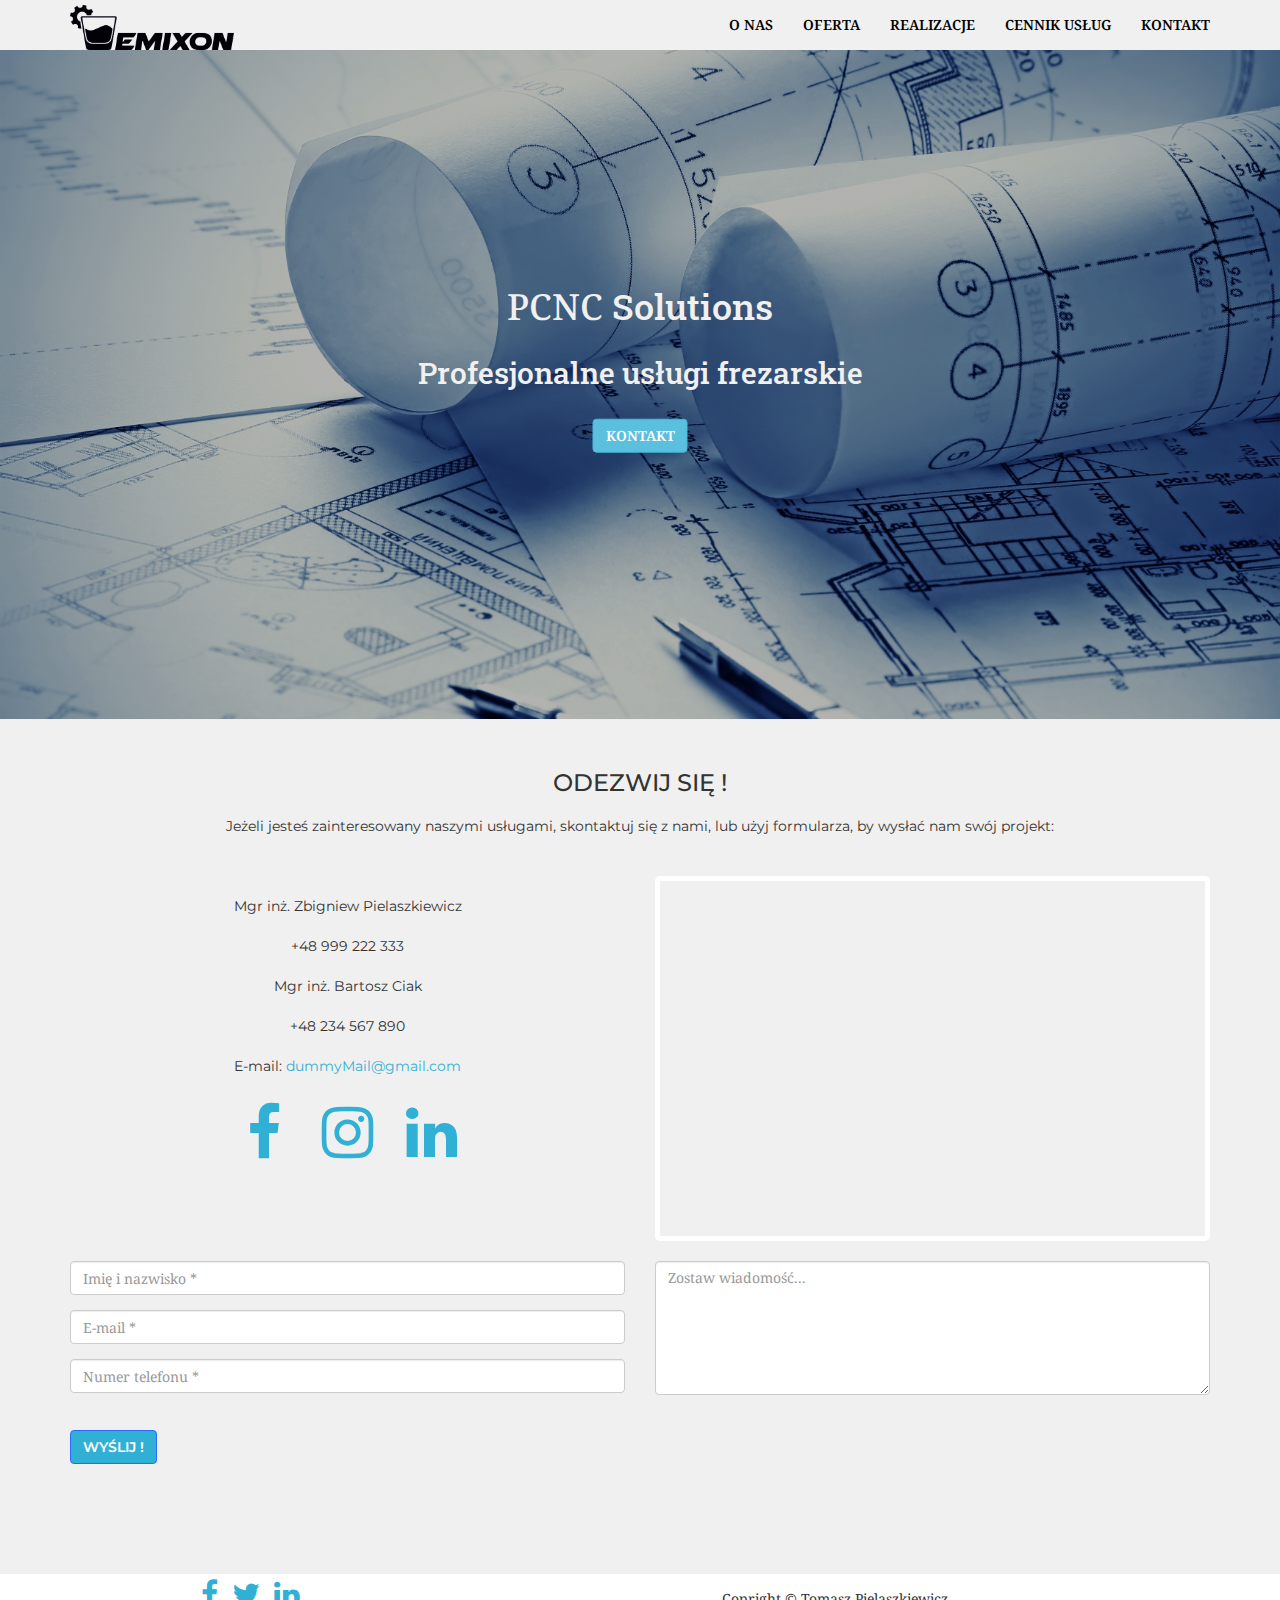
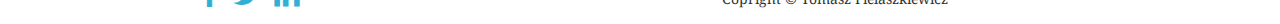
<file: contact.html>
<!DOCTYPE html>
<html lang="en">

<head>
    <meta charset="UTF-8">
    <!--Zapewnienie reagowania zawartości strony na różne wielkości ekranu, kwestia responsywnsci -->
    <meta name="viewport" content="width=device-width, initial-scale=1">
    <title>PCNC Solutions: Kontakt</title>

    <!--Podpinamy czcionki-->
    <!--   font awesome   -->
    <link rel="stylesheet" href="font-awesome-4.7.0/css/font-awesome.min.css">

    <!--   czcionki   -->
    <link href="https://fonts.googleapis.com/css?family=Droid+Serif:400,400i,700,700i" rel="stylesheet">
    <link href="https://fonts.googleapis.com/css?family=Montserrat:200,300,400,600,800" rel="stylesheet">
    <link href="https://fonts.googleapis.com/css?family=Roboto+Slab:100,300,400,700" rel="stylesheet">

    <!--Skompresowany BootstrapCSS dodany lokalnie -->
    <link href="css/bootstrap.min.css" rel="stylesheet">

    <!--moje style-->
    <link rel="stylesheet" href="css/style-contact.css">
    <link rel="stylesheet" href="css/responisve.css">
</head>

<body>
    <!-- zaczynamy od nawigacji-->
    <nav class="navbar navbar-default navbar-fixed-top">
        <div id="main-nav" class="container">
            <!-- Brand and toggle get grouped for better mobile display -->
            <div class="navbar-header">
                <button type="button" class="navbar-toggle collapsed" data-toggle="collapse" data-target="#bs-example-navbar-collapse-1" aria-expanded="false">
                    <span class="sr-only">Toggle navigation</span>
                    <span class="icon-bar"></span>
                    <span class="icon-bar"></span>
                    <span class="icon-bar"></span>
                  </button>
                <a id="brand" class="navbar-brand" href="#"><img src="img/logo/imageedit_1_8144984550.png" alt=""></a>
            </div>

            <!-- Collect the nav links, forms, and other content for toggling -->
            <div class="collapse navbar-collapse" id="bs-example-navbar-collapse-1">
                <ul class="nav navbar-nav navbar-right">
                    <li><a href="index.html" class="text-uppercase nav-link smooth-scroll scrolled-link">O nas</a></li>
                    <li class="dropdown">
                        <a href="#" class="text-uppercase dropdown-toggle" data-toggle="dropdown" role="button" aria-haspopup="true" aria-expanded="false">oferta
<!--                        <span class="caret"></span>-->
                        </a>
                        <ul class="dropdown-menu">
                            <li><a class="text-uppercase" href="offer-reklama.html">produkcja reklamowa</a></li>
                            <li><a class="text-uppercase" href="offer-frez.html">frezowanie cnc</a></li>
                            <li><a class="text-uppercase" href="offer-laser.html">cięcie i grawerowanie laserowe</a></li>
                            <li><a class="text-uppercase" href="offer-3d.html">usługi druku i modelowanie 3d</a></li>
                        </ul>
                    </li>
                    <li><a href="realisation.html" class="text-uppercase nav-link">Realizacje</a></li>
                    <li><a href="pricelist.html" class="text-uppercase nav-link">Cennik Usług</a></li>
                    <li><a href="#contact" class="text-uppercase smooth-scroll nav-link">Kontakt</a></li>
                </ul>
            </div>
        </div>
    </nav>


    <!--header ze zdjeciem-->
    <header id="header" class="page-header">
        <div id="header-cont">
            <h1><span class="text-uppercase">pcnc </span>Solutions</h1>
            <h2>Profesjonalne usługi frezarskie</h2>
            <a id="view-more" href="#contact" class="btn btn-info smooth-scroll text-uppercase">kontakt</a>
        </div>
    </header>

    <section id="contact">
        <div class="container">
            <div class="row">
                <h3 class="text-uppercase">Odezwij się !</h3>
                <p class="sec-descr">Jeżeli jesteś zainteresowany naszymi usługami, skontaktuj się z nami, lub użyj formularza, by wysłać nam swój projekt:</p>
            </div>
            <div class="row">
                <div id="contact-data" class="col-xs-12 col-sm-6">
                    <div id="contact-1">
                        <p>Mgr inż. Zbigniew Pielaszkiewicz</p>
                        <p>+48 999 222 333</p>
                        <p>Mgr inż. Bartosz Ciak</p>
                        <p>+48 234 567 890</p>
                    </div>

                    <div id="contact-2">
                        <span>E-mail: </span><a href="mailto:zbig1989@wp.pl">dummyMail@gmail.com</a>
                    </div>
                    <div id="social-media">
                        <div class="social-icon"><a href="https://www.facebook.pl"><i class="fa fa-facebook"></i></a></div>
                        <div class="social-icon"> <a href="https://www.instagram.pl"><i class="fa fa-instagram"></i></a></div>
                        <div class="social-icon"><a href="https://www.linkedin.pl"><i class="fa fa-linkedin"></i></a></div>
                    </div>

                </div>

                <div class="col-xs-12 col-sm-6">
                    <div id="map">
                        <iframe src="https://www.google.com/maps/embed?pb=!1m18!1m12!1m3!1d5066.528843687757!2d22.04045880393367!3d50.58503840946171!2m3!1f0!2f0!3f0!3m2!1i1024!2i768!4f13.1!3m3!1m2!1s0x473d2d2c90db0593%3A0x50a3aa4401e4613b!2sRomualda+Traugutta+37%2C+Stalowa+Wola!5e0!3m2!1spl!2spl!4v1506850560857" frameborder="0" style="border:0" allowfullscreen></iframe>
                    </div>
                </div>
            </div>
            <div class="row">
                <form action="javascript:sendMail();">
                    <div class="container">
                        <div class="row">
                            <div class="col-xs-12 col-sm-6">

                                <div class="form-group">
                                    <input type="text" class="form-control" id="username" placeholder="Imię i nazwisko *">
                                </div>
                                <div class="form-group">
                                    <input type="email" class="form-control" id="email" placeholder="E-mail *">
                                </div>

                                <div class="form-group">
                                    <input type="number" class="form-control" id="phone" placeholder="Numer telefonu *">
                                </div>

                            </div>
                            <div class="col-xs-12 col-sm-6">
                                <div class="form-group">
                                    <textarea class="form-control" rows="6" id="message" placeholder="Zostaw wiadomość..."></textarea>
                                </div>
                            </div>
                        </div>
                        <div class="row">
                            <div class="col-xs-12">
                                <button type="submit" id="send-message" class="btn btn-primary  text-uppercase">wyślij !</button>
                            </div>
                        </div>
                        <div class="row">
                            <div id="alert-box" class="alert-invisible alert alert-danger">Proszę wypełnić wszystkie wymagane pola przed wysłaniem - Ułatwi nam to kontakt <i class=" fa fa-mail-reply"></i></div>
                        </div>
                         <div class="row">
                            <div id="success-box" class="alert-invisible alert alert-success">E-mail został wysłany ! <i class=" fa fa-thumbs-up"></i></div>
                        </div>
                    </div>
                </form>
            </div>
        </div>
    </section>

    <footer class="container">
        <div class="row">
            <div class="col-xs-12 col-sm-4 text-center">
                <a href="https://www.facebook.com/tomek.pielaszkiewicz?ref=br_rs"><i class="fa fa-facebook"></i></a>
                <a href="https://www.linkedin.com/in/tomasz-pielaszkiewicz-aa4bb812b/"><i class="fa fa-twitter"></i></a>
                <a href="https://www.linkedin.com/in/tomasz-pielaszkiewicz-aa4bb812b/"><i class="fa fa-linkedin"></i></a>
            </div>
            <div class="col-xs-12 col-sm-8 text-center">
                <p>Copright &copy; Tomasz Pielaszkiewicz</p>
            </div>
        </div>
    </footer>


    <!--jQuery(wymagany dla BootstrapJavaScript) -->
    <script src="js/jquery-3.2.1.min.js"></script>
    <!--Skompresowany plik BootstrapJavaScriptdodany lokalnie -->
    <script src="js/bootstrap.min.js"></script>
    <!--i nasz skrypt na koniec :) -->
    <script src="js/main.js"></script>

</body>

</html>
</file>
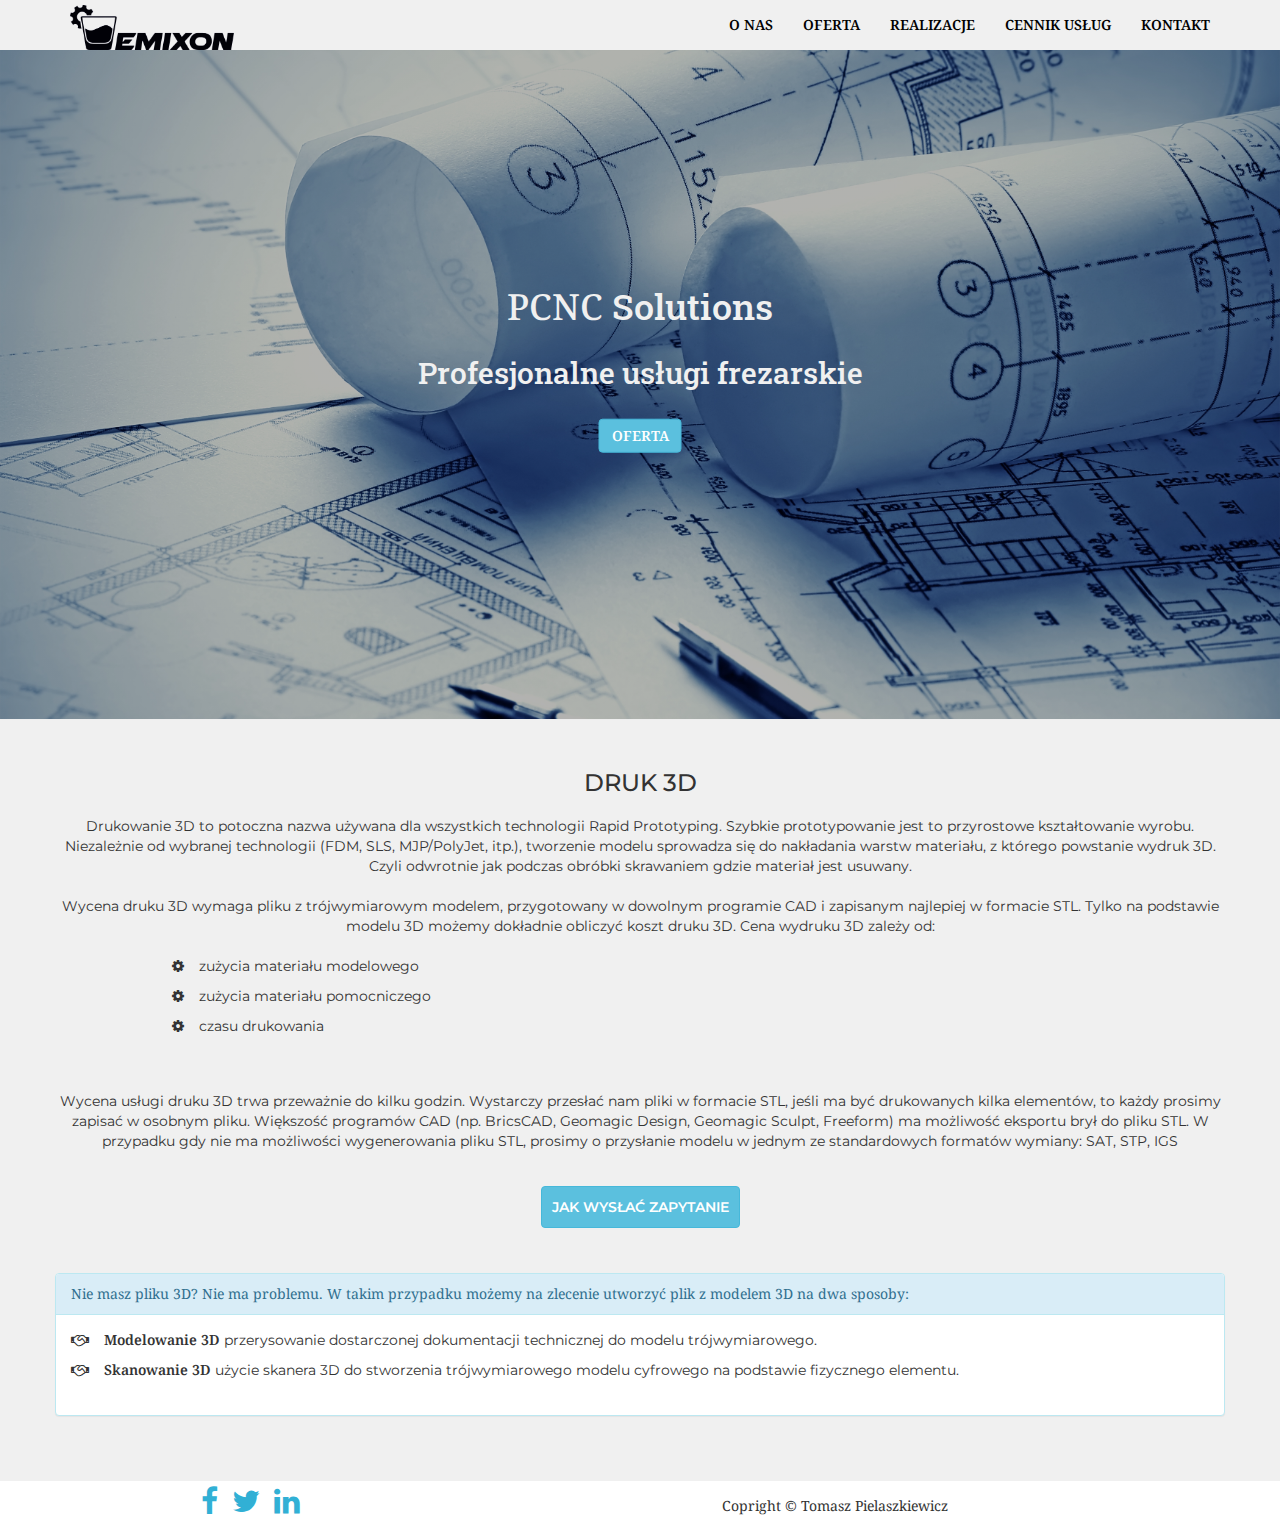
<file: offer-3d.html>
<!DOCTYPE html>
<html lang="en">

<head>
    <meta charset="UTF-8">
    <!--Zapewnienie reagowania zawartości strony na różne wielkości ekranu, kwestia responsywnsci -->
    <meta name="viewport" content="width=device-width, initial-scale=1">
    <title>PCNC Solutions: Oferta</title>

    <!--Podpinamy czcionki-->
    <!--   font awesome   -->
    <link rel="stylesheet" href="font-awesome-4.7.0/css/font-awesome.min.css">

    <!--   czcionki   -->
    <link href="https://fonts.googleapis.com/css?family=Droid+Serif:400,400i,700,700i" rel="stylesheet">
    <link href="https://fonts.googleapis.com/css?family=Montserrat:200,300,400,600,800" rel="stylesheet">
    <link href="https://fonts.googleapis.com/css?family=Roboto+Slab:100,300,400,700" rel="stylesheet">

    <!--Skompresowany BootstrapCSS dodany lokalnie -->
    <link href="css/bootstrap.min.css" rel="stylesheet">

    <!--moje style-->
    <link rel="stylesheet" href="css/style-offer.css">
    <link rel="stylesheet" href="css/responisve.css">
</head>

<body>
    <!-- zaczynamy od nawigacji-->
    <nav class="navbar navbar-default navbar-fixed-top">
        <div id="main-nav" class="container">
            <!-- Brand and toggle get grouped for better mobile display -->
            <div class="navbar-header">
                <button type="button" class="navbar-toggle collapsed" data-toggle="collapse" data-target="#bs-example-navbar-collapse-1" aria-expanded="false">
                    <span class="sr-only">Toggle navigation</span>
                    <span class="icon-bar"></span>
                    <span class="icon-bar"></span>
                    <span class="icon-bar"></span>
                  </button>
                <a id="brand" class="navbar-brand" href="#"><img src="img/logo/imageedit_1_8144984550.png" alt=""></a>
            </div>

            <!-- Collect the nav links, forms, and other content for toggling -->
            <div class="collapse navbar-collapse" id="bs-example-navbar-collapse-1">
                <ul class="nav navbar-nav navbar-right">
                    <li><a href="index.html" class="text-uppercase nav-link scrolled-link">O nas</a></li>
                    <li class="dropdown">
                        <a href="#" class="text-uppercase dropdown-toggle" data-toggle="dropdown" role="button" aria-haspopup="true" aria-expanded="false">oferta
<!--                        <span class="caret"></span>-->
                        </a>
                        <ul class="dropdown-menu">
                            <li><a class="text-uppercase" href="offer-reklama.html">produkcja reklamowa</a></li>
                            <li><a class="text-uppercase" href="offer-frez.html">frezowanie cnc</a></li>
                            <li><a class="text-uppercase" href="offer-laser.html">cięcie i grawerowanie laserowe</a></li>
                            <li><a class="text-uppercase  smooth-scroll" href="#offer">usługi druku i modelowanie 3d</a></li>
                        </ul>
                    </li>
                    <li><a href="realisation.html" class="text-uppercase nav-link">Realizacje</a></li>
                    <li><a href="pricelist.html" class="text-uppercase nav-link">Cennik Usług</a></li>
                    <li><a href="contact.html" class="text-uppercase nav-link">Kontakt</a></li>
                </ul>
            </div>
        </div>
    </nav>


    <!--header ze zdjeciem-->
    <header id="header" class="page-header">
        <div id="header-cont">
            <h1><span class="text-uppercase">pcnc </span>Solutions</h1>
            <h2>Profesjonalne usługi frezarskie</h2>
            <a id="view-more" href="#offer" class="btn btn-info smooth-scroll text-uppercase">oferta</a>
        </div>
    </header>

    <section id="offer">

        <div id="d-offer" class="container">

            <div class="row">
                <h3 class="text-uppercase">druk 3d</h3>
                <p class="sec-descr">Drukowanie 3D to potoczna nazwa używana dla wszystkich technologii Rapid Prototyping. Szybkie prototypowanie jest to przyrostowe kształtowanie wyrobu. Niezależnie od wybranej technologii (FDM, SLS, MJP/PolyJet, itp.), tworzenie modelu sprowadza się do nakładania warstw materiału, z którego powstanie wydruk 3D. Czyli odwrotnie jak podczas obróbki skrawaniem gdzie materiał jest usuwany.
                </p>
                <p>Wycena druku 3D wymaga pliku z trójwymiarowym modelem, przygotowany w dowolnym programie CAD i zapisanym najlepiej w formacie STL. Tylko na podstawie modelu 3D możemy dokładnie obliczyć koszt druku 3D. Cena wydruku 3D zależy od:
                </p>
                <ul>
                    <li>zużycia materiału modelowego</li>
                    <li>zużycia materiału pomocniczego</li>
                    <li>czasu drukowania</li>
                </ul>
            </div>
            <div class="row">
                <p>Wycena usługi druku 3D trwa przeważnie do kilku godzin. Wystarczy przesłać nam pliki w formacie STL, jeśli ma być drukowanych kilka elementów, to każdy prosimy zapisać w osobnym pliku. Większość programów CAD (np. BricsCAD, Geomagic Design, Geomagic Sculpt, Freeform) ma możliwość eksportu brył do pliku STL. W przypadku gdy nie ma możliwości wygenerowania pliku STL, prosimy o przysłanie modelu w jednym ze standardowych formatów wymiany: SAT, STP, IGS</p>
            </div>

            <div class="row">
                <a id="ask" class="btn btn-info text-uppercase">jak wysłać zapytanie</a>
            </div>
            <div class="row pop-up-container invisible container">
                <div class="alert alert-info" role="alert">
                    <p>Rysunki zapisane w krzywych w formacie dxf, plt, lub dwg należy przysłać korzystająć z zakładki „kontakt” zapisując je w jak najstarszej wersji.</p>
                    <p>W przypadku plików stworzonych w formacie cdr lub ai należy je wyeksportować do formatu dxf lub plt w jak najstarszej wersji, a w treści wiadomości należy koniecznie poinformować o tym, że pliki nie były tworzone w programie AutoCad oraz podać ogólne wymiary elementu.</p>
                    <p>W treści wiadomości należy podać informacje z jakiego materiału wykonany będzie element, jego grubość, liczbę sztuk oraz dodatkowe wymogi co do wykonania usługi, jeśli chcą je Państwo określić.</p>
                </div>
            </div>
            <div class="row">
                <div class="panel panel-info">
                    <div class="panel-heading">Nie masz pliku 3D? Nie ma problemu. W takim przypadku możemy na zlecenie utworzyć plik z modelem 3D na dwa sposoby:</div>
                    <div class="panel-body">
                        <ul>
                            <li><span>Modelowanie 3D</span> przerysowanie dostarczonej dokumentacji technicznej do modelu trójwymiarowego.</li>
                            <li><span>Skanowanie 3D</span> użycie skanera 3D do stworzenia trójwymiarowego modelu cyfrowego na podstawie fizycznego elementu.</li>
                        </ul>
                    </div>
                </div>
            </div>
        </div>
    </section>


    <footer class="container">
        <div class="row">
            <div class="col-xs-12 col-sm-4 text-center">
                <a href="https://www.facebook.com/tomek.pielaszkiewicz?ref=br_rs"><i class="fa fa-facebook"></i></a>
                <a href="https://www.linkedin.com/in/tomasz-pielaszkiewicz-aa4bb812b/"><i class="fa fa-twitter"></i></a>
                <a href="https://www.linkedin.com/in/tomasz-pielaszkiewicz-aa4bb812b/"><i class="fa fa-linkedin"></i></a>
            </div>
            <div class="col-xs-12 col-sm-8 text-center">
                <p>Copright &copy; Tomasz Pielaszkiewicz</p>
            </div>
        </div>
    </footer>


    <!--jQuery(wymagany dla BootstrapJavaScript) -->
    <script src="js/jquery-3.2.1.min.js"></script>
    <!--Skompresowany plik BootstrapJavaScriptdodany lokalnie -->
    <script src="js/bootstrap.min.js"></script>
    <!--i nasz skrypt na koniec :) -->
    <script src="js/main.js"></script>
</body>

</html>
</file>
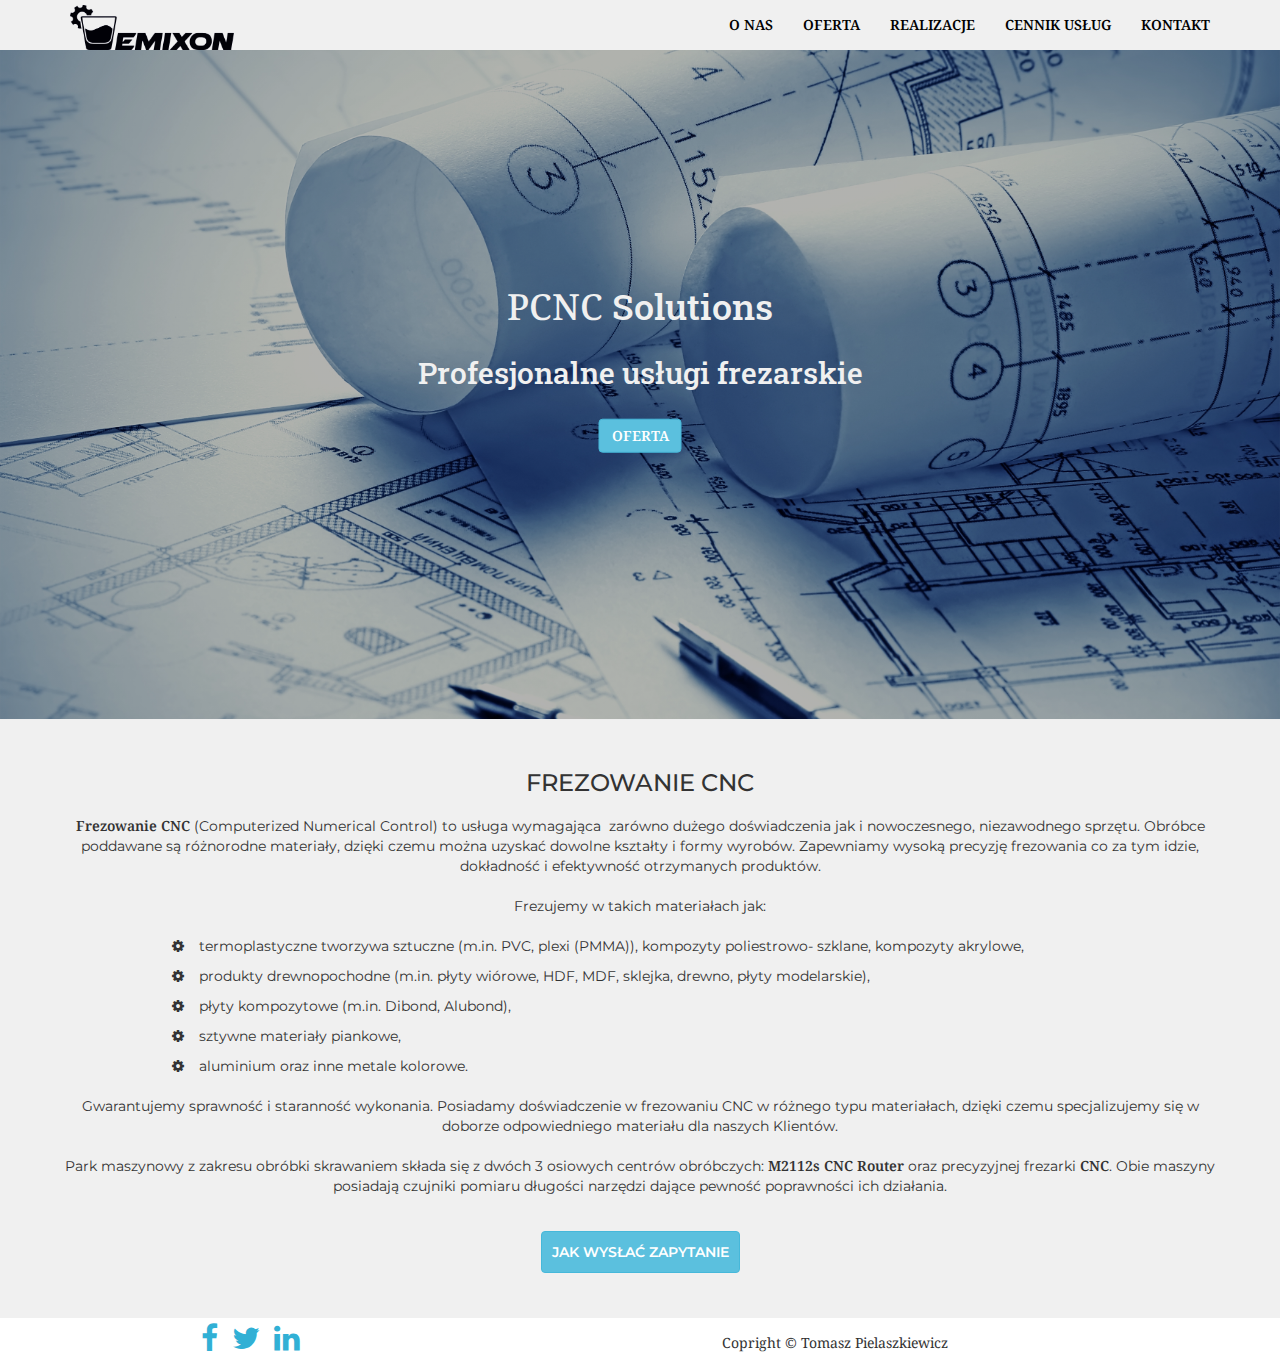
<file: offer-frez.html>
<!DOCTYPE html>
<html lang="en">

<head>
    <meta charset="UTF-8">
    <!--Zapewnienie reagowania zawartości strony na różne wielkości ekranu, kwestia responsywnsci -->
    <meta name="viewport" content="width=device-width, initial-scale=1">
    <title>PCNC Solutions: Oferta</title>

    <!--Podpinamy czcionki-->
    <!--   font awesome   -->
    <link rel="stylesheet" href="font-awesome-4.7.0/css/font-awesome.min.css">

    <!--   czcionki   -->
    <link href="https://fonts.googleapis.com/css?family=Droid+Serif:400,400i,700,700i" rel="stylesheet">
    <link href="https://fonts.googleapis.com/css?family=Montserrat:200,300,400,600,800" rel="stylesheet">
    <link href="https://fonts.googleapis.com/css?family=Roboto+Slab:100,300,400,700" rel="stylesheet">

    <!--Skompresowany BootstrapCSS dodany lokalnie -->
    <link href="css/bootstrap.min.css" rel="stylesheet">

    <!--moje style-->
    <link rel="stylesheet" href="css/style-offer.css">
    <link rel="stylesheet" href="css/responisve.css">
</head>

<body>
    <!-- zaczynamy od nawigacji-->
    <nav class="navbar navbar-default navbar-fixed-top">
        <div id="main-nav" class="container">
            <!-- Brand and toggle get grouped for better mobile display -->
            <div class="navbar-header">
                <button type="button" class="navbar-toggle collapsed" data-toggle="collapse" data-target="#bs-example-navbar-collapse-1" aria-expanded="false">
                    <span class="sr-only">Toggle navigation</span>
                    <span class="icon-bar"></span>
                    <span class="icon-bar"></span>
                    <span class="icon-bar"></span>
                  </button>
                <a id="brand" class="navbar-brand" href="#"><img src="img/logo/imageedit_1_8144984550.png" alt=""></a>
            </div>

            <!-- Collect the nav links, forms, and other content for toggling -->
            <div class="collapse navbar-collapse" id="bs-example-navbar-collapse-1">
                <ul class="nav navbar-nav navbar-right">
                    <li><a href="index.html" class="text-uppercase nav-link scrolled-link">O nas</a></li>
                    <li class="dropdown">
                        <a href="#" class="text-uppercase dropdown-toggle" data-toggle="dropdown" role="button" aria-haspopup="true" aria-expanded="false">oferta
<!--                        <span class="caret"></span>-->
                        </a>
                        <ul class="dropdown-menu">
                            <li><a class="text-uppercase" href="offer-reklama.html">produkcja reklamowa</a></li>
                            <li><a class="text-uppercase  smooth-scroll" href="#offer">frezowanie cnc</a></li>
                            <li><a class="text-uppercase" href="offer-laser.html">cięcie i grawerowanie laserowe</a></li>
                            <li><a class="text-uppercase" href="offer-3d.html">usługi druku i modelowanie 3d</a></li>
                        </ul>
                    </li>
                    <li><a href="realisation.html" class="text-uppercase nav-link">Realizacje</a></li>
                    <li><a href="pricelist.html" class="text-uppercase nav-link">Cennik Usług</a></li>
                    <li><a href="contact.html" class="text-uppercase nav-link">Kontakt</a></li>
                </ul>
            </div>
        </div>
    </nav>


    <!--header ze zdjeciem-->
    <header id="header" class="page-header">
        <div id="header-cont">
            <h1><span class="text-uppercase">pcnc </span>Solutions</h1>
            <h2>Profesjonalne usługi frezarskie</h2>
            <a id="view-more" href="#offer" class="btn btn-info smooth-scroll text-uppercase">oferta</a>
        </div>
    </header>

    <section id="offer">

        <div id="mill-offer" class="container">
            <div class="row">
                <h3 class="text-uppercase">frezowanie cnc</h3>
                <p class="sec-descr"><span>Frezowanie CNC</span> (Computerized Numerical Control) to usługa wymagająca  zarówno dużego doświadczenia jak i nowoczesnego, niezawodnego sprzętu. Obróbce poddawane są różnorodne materiały, dzięki czemu można uzyskać dowolne kształty i formy wyrobów. Zapewniamy wysoką precyzję frezowania co za tym idzie, dokładność i efektywność otrzymanych produktów.</p>
                <p>Frezujemy w takich materiałach jak:</p>
                <ul>
                    <li>termoplastyczne tworzywa sztuczne (m.in. PVC, plexi (PMMA)), kompozyty poliestrowo- szklane, kompozyty akrylowe,</li>
                    <li>produkty drewnopochodne (m.in. płyty wiórowe, HDF, MDF, sklejka, drewno, płyty modelarskie),
                    </li>
                    <li>płyty kompozytowe (m.in. Dibond, Alubond),</li>
                    <li>sztywne materiały piankowe,</li>
                    <li>aluminium oraz inne metale kolorowe.</li>
                </ul>
                <p>Gwarantujemy sprawność i staranność wykonania. Posiadamy doświadczenie w frezowaniu CNC w różnego typu materiałach, dzięki czemu specjalizujemy się w doborze odpowiedniego materiału dla naszych Klientów.
                </p>
                <p>Park maszynowy z zakresu obróbki skrawaniem składa się z dwóch 3 osiowych centrów obróbczych: <span>M2112s CNC Router</span> oraz precyzyjnej frezarki <span>CNC</span>. Obie maszyny posiadają czujniki pomiaru długości narzędzi dające pewność poprawności ich działania.</p>
            </div>



            <div class="row">
                <a id="ask" class="btn btn-info text-uppercase">jak wysłać zapytanie</a>
            </div>
            <div class="pop-up-container invisible container">
                <div class="alert alert-info" role="alert">
                    <p>Rysunki zapisane w krzywych w formacie dxf, plt, lub dwg należy przysłać korzystająć z zakładki „kontakt” zapisując je w jak najstarszej wersji.</p>
                    <p>W przypadku plików stworzonych w formacie cdr lub ai należy je wyeksportować do formatu dxf lub plt w jak najstarszej wersji, a w treści wiadomości należy koniecznie poinformować o tym, że pliki nie były tworzone w programie AutoCad oraz podać ogólne wymiary elementu.</p>
                    <p>W treści wiadomości należy podać informacje z jakiego materiału wykonany będzie element, jego grubość, liczbę sztuk oraz dodatkowe wymogi co do wykonania usługi, jeśli chcą je Państwo określić.</p>
                </div>
            </div>
        </div>
    </section>


    <footer class="container">
        <div class="row">
            <div class="col-xs-12 col-sm-4 text-center">
                <a href="https://www.facebook.com/tomek.pielaszkiewicz?ref=br_rs"><i class="fa fa-facebook"></i></a>
                <a href="https://www.linkedin.com/in/tomasz-pielaszkiewicz-aa4bb812b/"><i class="fa fa-twitter"></i></a>
                <a href="https://www.linkedin.com/in/tomasz-pielaszkiewicz-aa4bb812b/"><i class="fa fa-linkedin"></i></a>
            </div>
            <div class="col-xs-12 col-sm-8 text-center">
                <p>Copright &copy; Tomasz Pielaszkiewicz</p>
            </div>
        </div>
    </footer>


    <!--jQuery(wymagany dla BootstrapJavaScript) -->
    <script src="js/jquery-3.2.1.min.js"></script>
    <!--Skompresowany plik BootstrapJavaScriptdodany lokalnie -->
    <script src="js/bootstrap.min.js"></script>
    <!--i nasz skrypt na koniec :) -->
    <script src="js/main.js"></script>
</body>

</html>
</file>
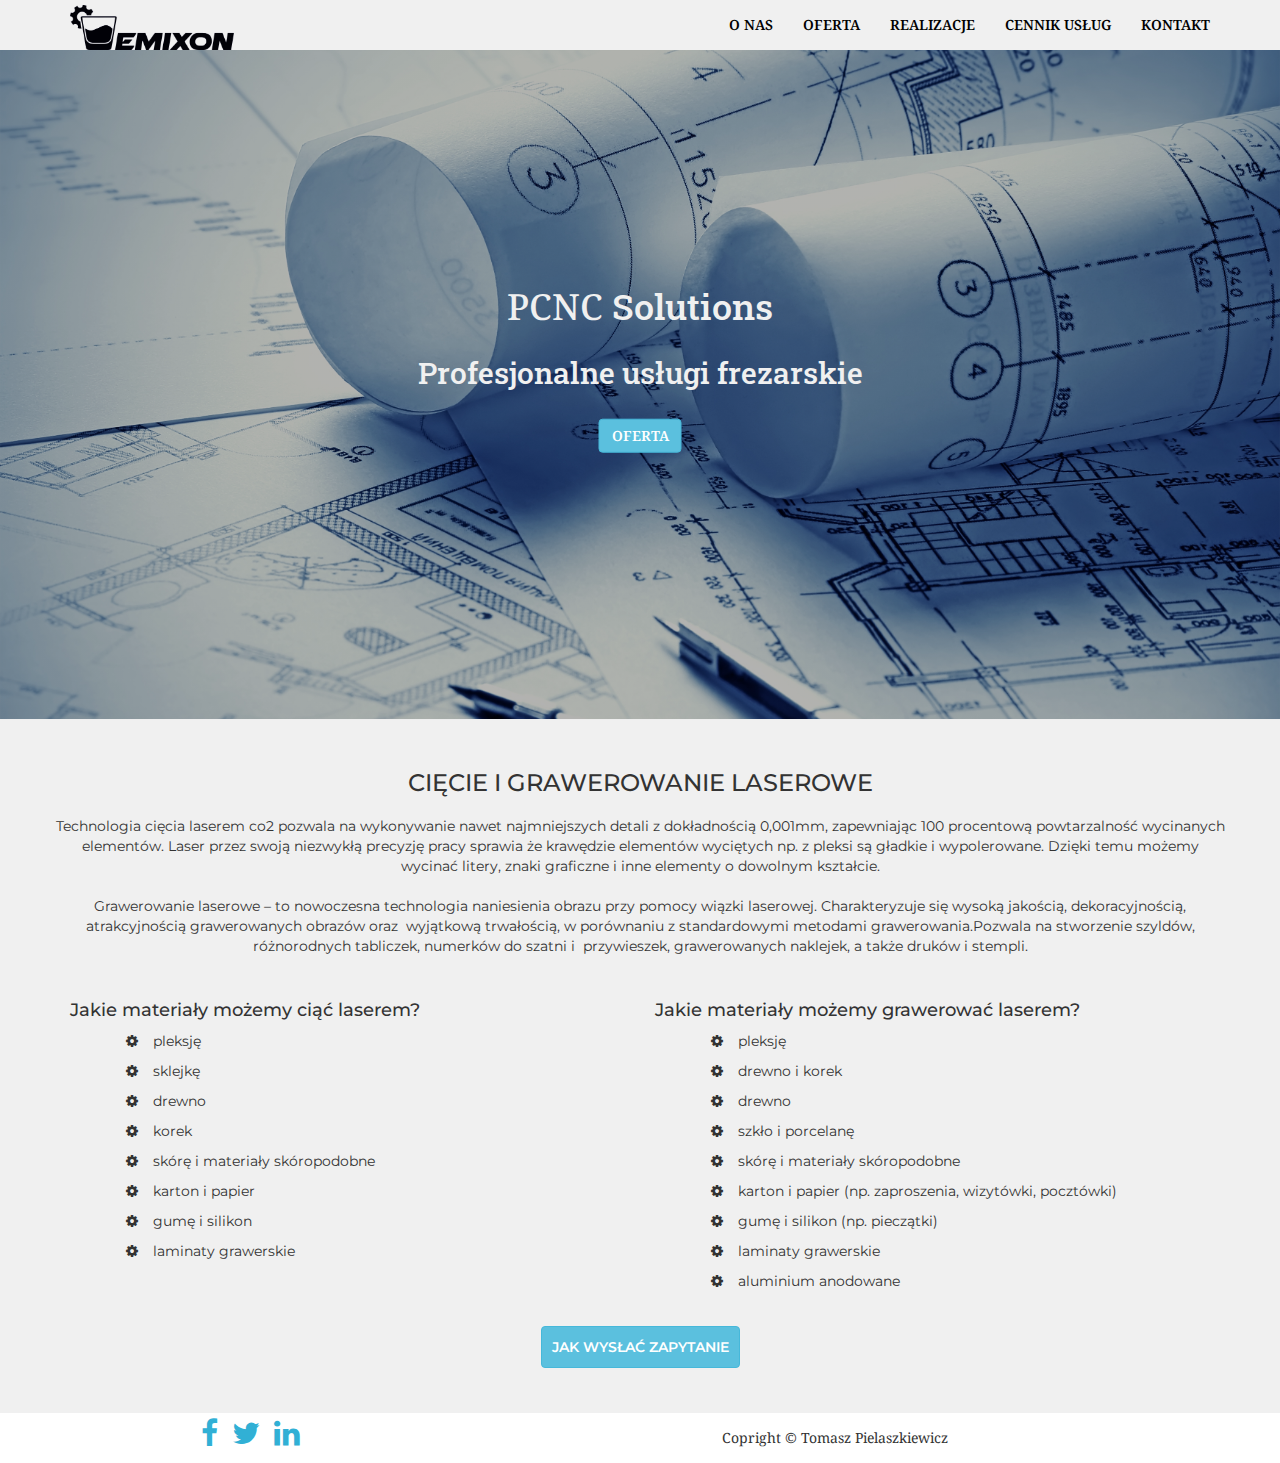
<file: offer-laser.html>
<!DOCTYPE html>
<html lang="en">

<head>
    <meta charset="UTF-8">
    <!--Zapewnienie reagowania zawartości strony na różne wielkości ekranu, kwestia responsywnsci -->
    <meta name="viewport" content="width=device-width, initial-scale=1">
    <title>PCNC Solutions: Oferta</title>

    <!--Podpinamy czcionki-->
    <!--   font awesome   -->
    <link rel="stylesheet" href="font-awesome-4.7.0/css/font-awesome.min.css">

    <!--   czcionki   -->
    <link href="https://fonts.googleapis.com/css?family=Droid+Serif:400,400i,700,700i" rel="stylesheet">
    <link href="https://fonts.googleapis.com/css?family=Montserrat:200,300,400,600,800" rel="stylesheet">
    <link href="https://fonts.googleapis.com/css?family=Roboto+Slab:100,300,400,700" rel="stylesheet">

    <!--Skompresowany BootstrapCSS dodany lokalnie -->
    <link href="css/bootstrap.min.css" rel="stylesheet">

    <!--moje style-->
    <link rel="stylesheet" href="css/style-offer.css">
    <link rel="stylesheet" href="css/responisve.css">
</head>

<body>
    <!-- zaczynamy od nawigacji-->
    <nav class="navbar navbar-default navbar-fixed-top">
        <div id="main-nav" class="container">
            <!-- Brand and toggle get grouped for better mobile display -->
            <div class="navbar-header">
                <button type="button" class="navbar-toggle collapsed" data-toggle="collapse" data-target="#bs-example-navbar-collapse-1" aria-expanded="false">
                    <span class="sr-only">Toggle navigation</span>
                    <span class="icon-bar"></span>
                    <span class="icon-bar"></span>
                    <span class="icon-bar"></span>
                  </button>
                <a id="brand" class="navbar-brand" href="#"><img src="img/logo/imageedit_1_8144984550.png" alt=""></a>
            </div>

            <!-- Collect the nav links, forms, and other content for toggling -->
            <div class="collapse navbar-collapse" id="bs-example-navbar-collapse-1">
                <ul class="nav navbar-nav navbar-right">
                    <li><a href="index.html" class="text-uppercase nav-link scrolled-link">O nas</a></li>
                    <li class="dropdown">
                        <a href="#" class="text-uppercase dropdown-toggle" data-toggle="dropdown" role="button" aria-haspopup="true" aria-expanded="false">oferta
<!--                        <span class="caret"></span>-->
                        </a>
                        <ul class="dropdown-menu">
                            <li><a class="text-uppercase" href="offer-reklama.html">produkcja reklamowa</a></li>
                            <li><a class="text-uppercase " href="offer-frez.html">frezowanie cnc</a></li>
                            <li><a class="text-uppercase  smooth-scroll" href="#offer">cięcie i grawerowanie laserowe</a></li>
                            <li><a class="text-uppercase" href="offer-3d.html">usługi druku i modelowanie 3d</a></li>
                        </ul>
                    </li>
                    <li><a href="realisation.html" class="text-uppercase nav-link">Realizacje</a></li>
                    <li><a href="pricelist.html" class="text-uppercase nav-link">Cennik Usług</a></li>
                    <li><a href="contact.html" class="text-uppercase nav-link">Kontakt</a></li>
                </ul>
            </div>
        </div>
    </nav>


    <!--header ze zdjeciem-->
    <header id="header" class="page-header">
        <div id="header-cont">
            <h1><span class="text-uppercase">pcnc </span>Solutions</h1>
            <h2>Profesjonalne usługi frezarskie</h2>
            <a id="view-more" href="#offer" class="btn btn-info smooth-scroll text-uppercase">oferta</a>
        </div>
    </header>

    <section id="offer">

        <div id="laser-offer" class="container">
            <div class="row">
                <h3 class="text-uppercase">cięcie i grawerowanie laserowe</h3>
                <p class="sec-descr">Technologia cięcia laserem co2 pozwala na wykonywanie nawet najmniejszych detali z dokładnością 0,001mm, zapewniając 100 procentową powtarzalność wycinanych elementów. Laser przez swoją niezwykłą precyzję pracy sprawia że krawędzie elementów wyciętych np. z pleksi są gładkie i wypolerowane. Dzięki temu możemy wycinać litery, znaki graficzne i inne elementy o dowolnym kształcie.
                </p>
                <p>Grawerowanie laserowe – to nowoczesna technologia naniesienia obrazu przy pomocy wiązki laserowej. Charakteryzuje się wysoką jakością, dekoracyjnością, atrakcyjnością grawerowanych obrazów oraz  wyjątkową trwałością, w porównaniu z standardowymi metodami grawerowania.Pozwala na stworzenie szyldów, różnorodnych tabliczek, numerków do szatni i  przywieszek, grawerowanych naklejek, a także druków i stempli.</p>
            </div>
            <div class="row">
                <div class="col-xs-12 col-sm-6">
                    <h4>Jakie materiały możemy ciąć laserem?</h4>
                    <ul>
                        <li>pleksję</li>
                        <li>sklejkę</li>
                        <li>drewno</li>
                        <li>korek</li>
                        <li>skórę i materiały skóropodobne</li>
                        <li>karton i papier</li>
                        <li>gumę i silikon</li>
                        <li>laminaty grawerskie</li>
                    </ul>
                </div>
                <div class="col-xs-12 col-sm-6">
                    <h4>Jakie materiały możemy grawerować laserem?</h4>
                    <ul>
                        <li>pleksję</li>
                        <li>drewno i korek</li>
                        <li>drewno</li>
                        <li>szkło i porcelanę</li>
                        <li>skórę i materiały skóropodobne</li>
                        <li>karton i papier (np. zaproszenia, wizytówki, pocztówki)
                        </li>
                        <li>gumę i silikon (np. pieczątki)</li>
                        <li>laminaty grawerskie</li>
                        <li>aluminium anodowane</li>
                    </ul>
                </div>
            </div>
            <div class="row">
                <a id="ask" class="btn btn-info text-uppercase">jak wysłać zapytanie</a>
            </div>
            <div class="pop-up-container invisible container">
                <div class="alert alert-info" role="alert">
                    <p>Rysunki zapisane w krzywych w formacie dxf, plt, lub dwg należy przysłać korzystająć z zakładki „kontakt” zapisując je w jak najstarszej wersji.</p>
                    <p>W przypadku plików stworzonych w formacie cdr lub ai należy je wyeksportować do formatu dxf lub plt w jak najstarszej wersji, a w treści wiadomości należy koniecznie poinformować o tym, że pliki nie były tworzone w programie AutoCad oraz podać ogólne wymiary elementu.</p>
                    <p>W treści wiadomości należy podać informacje z jakiego materiału wykonany będzie element, jego grubość, liczbę sztuk oraz dodatkowe wymogi co do wykonania usługi, jeśli chcą je Państwo określić.</p>
                </div>
            </div>
        </div>
    </section>


    <footer class="container">
        <div class="row">
            <div class="col-xs-12 col-sm-4 text-center">
                <a href="https://www.facebook.com/tomek.pielaszkiewicz?ref=br_rs"><i class="fa fa-facebook"></i></a>
                <a href="https://www.linkedin.com/in/tomasz-pielaszkiewicz-aa4bb812b/"><i class="fa fa-twitter"></i></a>
                <a href="https://www.linkedin.com/in/tomasz-pielaszkiewicz-aa4bb812b/"><i class="fa fa-linkedin"></i></a>
            </div>
            <div class="col-xs-12 col-sm-8 text-center">
                <p>Copright &copy; Tomasz Pielaszkiewicz</p>
            </div>
        </div>
    </footer>


    <!--jQuery(wymagany dla BootstrapJavaScript) -->
    <script src="js/jquery-3.2.1.min.js"></script>
    <!--Skompresowany plik BootstrapJavaScriptdodany lokalnie -->
    <script src="js/bootstrap.min.js"></script>
    <!--i nasz skrypt na koniec :) -->
    <script src="js/main.js"></script>
</body>

</html>
</file>
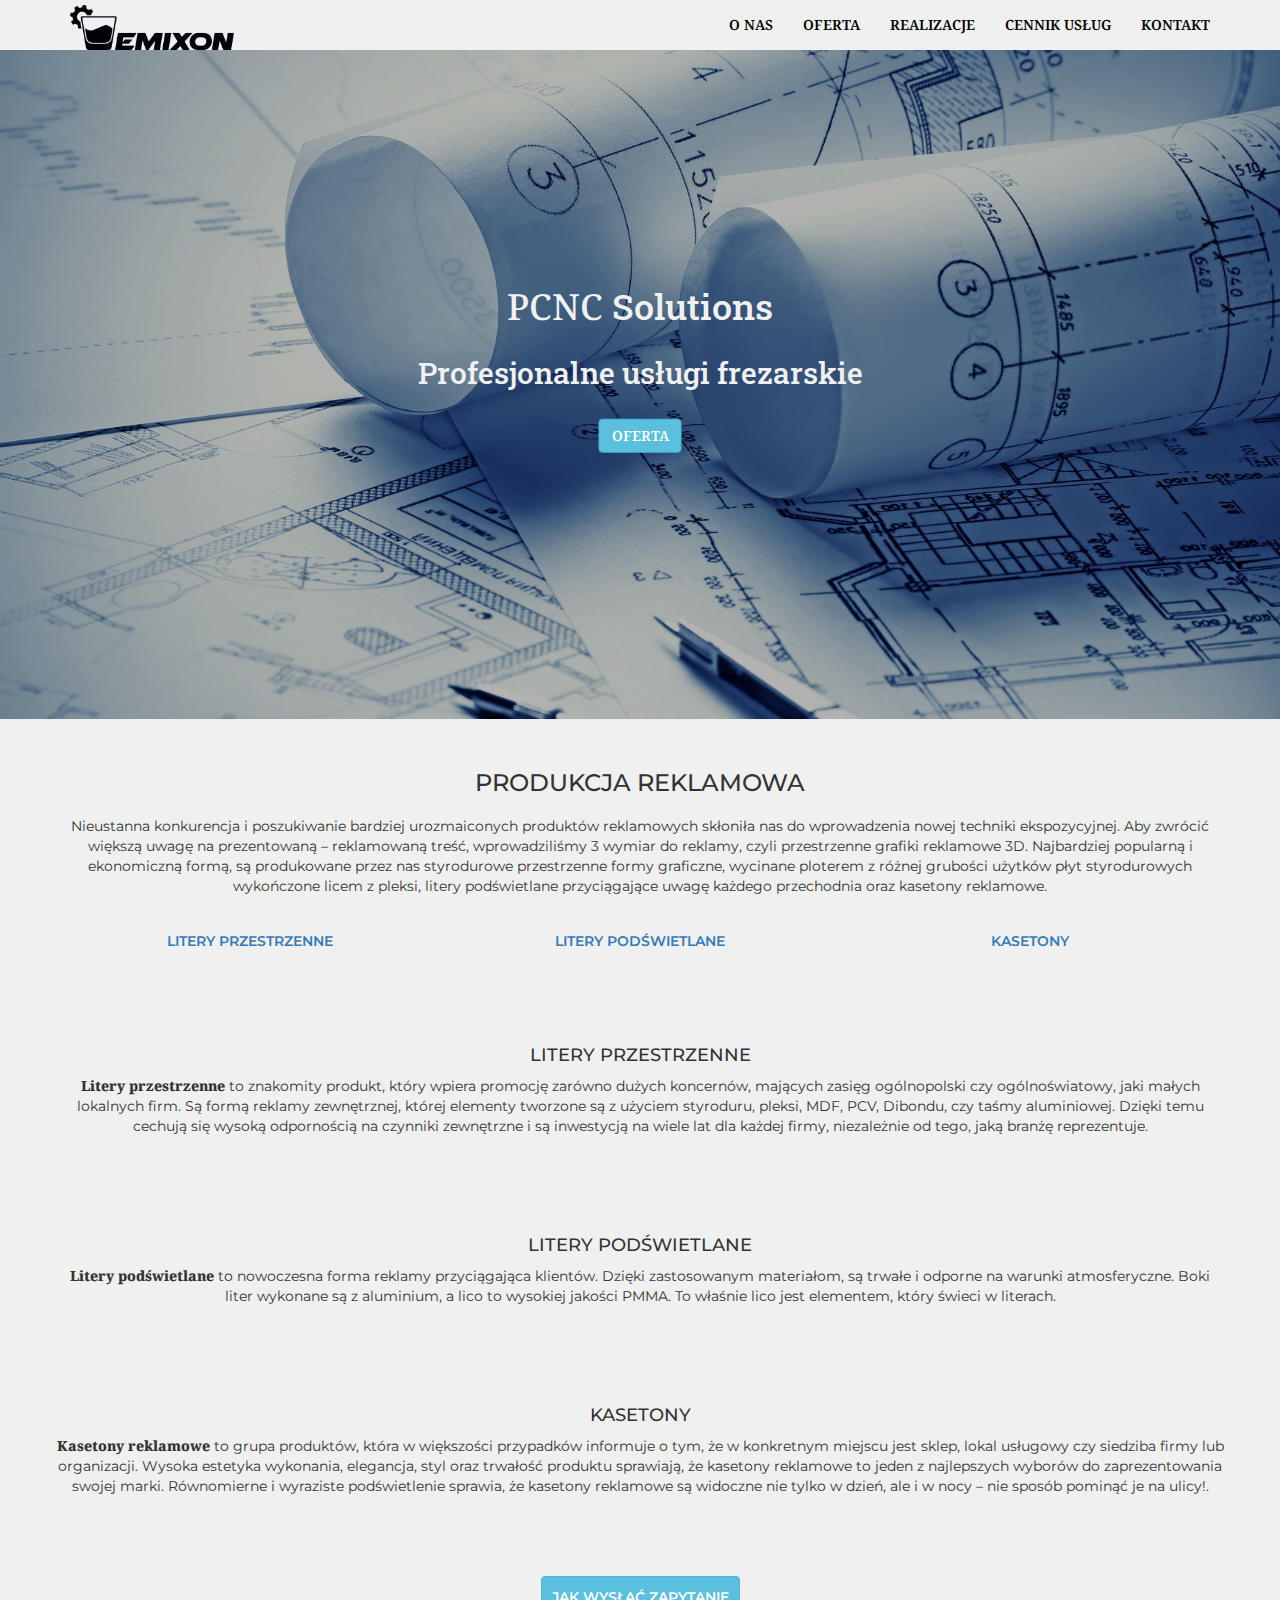
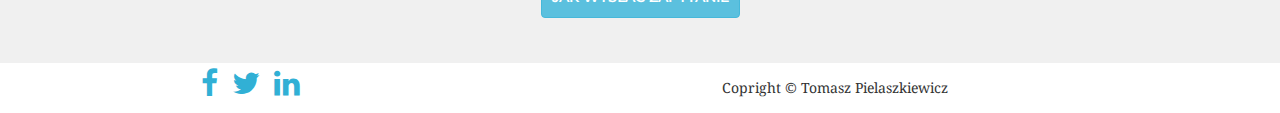
<file: offer-reklama.html>
<!DOCTYPE html>
<html lang="en">

<head>
    <meta charset="UTF-8">
    <!--Zapewnienie reagowania zawartości strony na różne wielkości ekranu, kwestia responsywnsci -->
    <meta name="viewport" content="width=device-width, initial-scale=1">
    <title>PCNC Solutions: Oferta</title>

    <!--Podpinamy czcionki-->
    <!--   font awesome   -->
    <link rel="stylesheet" href="font-awesome-4.7.0/css/font-awesome.min.css">

    <!--   czcionki   -->
    <link href="https://fonts.googleapis.com/css?family=Droid+Serif:400,400i,700,700i" rel="stylesheet">
    <link href="https://fonts.googleapis.com/css?family=Montserrat:200,300,400,600,800" rel="stylesheet">
    <link href="https://fonts.googleapis.com/css?family=Roboto+Slab:100,300,400,700" rel="stylesheet">

    <!--Skompresowany BootstrapCSS dodany lokalnie -->
    <link href="css/bootstrap.min.css" rel="stylesheet">

    <!--moje style-->
    <link rel="stylesheet" href="css/style-offer.css">
    <link rel="stylesheet" href="css/responisve.css">
</head>

<body>
    <!-- zaczynamy od nawigacji-->
    <nav class="navbar navbar-default navbar-fixed-top">
        <div id="main-nav" class="container">
            <!-- Brand and toggle get grouped for better mobile display -->
            <div class="navbar-header">
                <button type="button" class="navbar-toggle collapsed" data-toggle="collapse" data-target="#bs-example-navbar-collapse-1" aria-expanded="false">
                    <span class="sr-only">Toggle navigation</span>
                    <span class="icon-bar"></span>
                    <span class="icon-bar"></span>
                    <span class="icon-bar"></span>
                  </button>
                <a id="brand" class="navbar-brand" href="#"><img src="img/logo/imageedit_1_8144984550.png" alt=""></a>
            </div>

            <!-- Collect the nav links, forms, and other content for toggling -->
            <div class="collapse navbar-collapse" id="bs-example-navbar-collapse-1">
                <ul class="nav navbar-nav navbar-right">
                    <li><a href="index.html" class="text-uppercase nav-link scrolled-link">O nas</a></li>
                    <li class="dropdown">
                        <a href="offer.html" class="text-uppercase dropdown-toggle" data-toggle="dropdown" role="button" aria-haspopup="true" aria-expanded="false">oferta
<!--                        <span class="caret"></span>-->
                        </a>
                        <ul class="dropdown-menu">
                            <li><a class="text-uppercase smooth-scroll" href="#offer">produkcja reklamowa</a></li>
                            <li><a class="text-uppercase" href="offer-frez.html">frezowanie cnc</a></li>
                            <li><a class="text-uppercase" href="offer-laser.html">cięcie i grawerowanie laserowe</a></li>
                            <li><a class="text-uppercase" href="offer-3d.html">usługi druku i modelowanie 3d</a></li>
                        </ul>
                    </li>
                    <li><a href="realisation.html" class="text-uppercase nav-link">Realizacje</a></li>
                    <li><a href="pricelist.html" class="text-uppercase nav-link">Cennik Usług</a></li>
                    <li><a href="contact.html" class="text-uppercase nav-link">Kontakt</a></li>
                </ul>
            </div>
        </div>
    </nav>


    <!--header ze zdjeciem-->
    <header id="header" class="page-header">
        <div id="header-cont">
            <h1><span class="text-uppercase">pcnc </span>Solutions</h1>
            <h2>Profesjonalne usługi frezarskie</h2>
            <a id="view-more" href="#offer" class="btn btn-info smooth-scroll text-uppercase">oferta</a>
        </div>
    </header>

    <section id="offer">
        <div class="container advertisement">
            <div class="row">
                <h3 class="text-uppercase">Produkcja reklamowa</h3>
                <p class="sec-descr">Nieustanna konkurencja i poszukiwanie bardziej urozmaiconych produktów reklamowych skłoniła nas do wprowadzenia nowej techniki ekspozycyjnej. Aby zwrócić większą uwagę na prezentowaną – reklamowaną treść, wprowadziliśmy 3 wymiar do reklamy, czyli przestrzenne grafiki reklamowe 3D. Najbardziej popularną i ekonomiczną formą, są produkowane przez nas styrodurowe przestrzenne formy graficzne, wycinane ploterem z różnej grubości użytków płyt styrodurowych wykończone licem z pleksi, litery podświetlane przyciągające uwagę każdego przechodnia oraz kasetony reklamowe.</p>
            </div>
            <div class="row">
                <div class="col-xs-12 col-sm-4"><a class="text-uppercase smooth-scroll" href="#letters-space">Litery przestrzenne</a></div>
                <div class="col-xs-12 col-sm-4"><a class="text-uppercase smooth-scroll" href="#letters-lighted">Litery podświetlane</a></div>
                <div class="col-xs-12 col-sm-4"><a class="text-uppercase smooth-scroll" href="#cassetons">kasetony</a></div>
            </div>

        </div>


    </section>

    <section id="letters-space">
        <div class="container">
            <div class="row">
                <h4 class="text-uppercase">Litery przestrzenne</h4>
                <p class="sec-descr"><span>Litery przestrzenne</span> to znakomity produkt, który wpiera promocję zarówno dużych koncernów, mających zasięg ogólnopolski czy ogólnoświatowy, jaki małych lokalnych firm. Są formą reklamy zewnętrznej, której elementy tworzone są z użyciem styroduru, pleksi, MDF, PCV, Dibondu, czy taśmy aluminiowej. Dzięki temu cechują się wysoką odpornością na czynniki zewnętrzne i są inwestycją na wiele lat dla każdej firmy, niezależnie od tego, jaką branżę reprezentuje.</p>
            </div>
        </div>
    </section>

    <section id="letters-lighted">
        <div class="container">
            <div class="row">
                <h4 class="text-uppercase">Litery podświetlane</h4>
                <p class="sec-descr"><span>Litery podświetlane</span> to nowoczesna forma reklamy przyciągająca klientów. Dzięki zastosowanym materiałom, są trwałe i odporne na warunki atmosferyczne. Boki liter wykonane są z aluminium, a lico to wysokiej jakości PMMA. To właśnie lico jest elementem, który świeci w literach.</p>
            </div>
        </div>
    </section>

    <section id="cassetons">
        <div class="container">
            <div class="row">
                <h4 class="text-uppercase">Kasetony</h4>
                <p class="sec-descr"><span>Kasetony reklamowe</span> to grupa produktów, która w większości przypadków informuje o tym, że w konkretnym miejscu jest sklep, lokal usługowy czy siedziba firmy lub organizacji. Wysoka estetyka wykonania, elegancja, styl oraz trwałość produktu sprawiają, że kasetony reklamowe to jeden z najlepszych wyborów do zaprezentowania swojej marki. Równomierne i wyraziste podświetlenie sprawia, że kasetony reklamowe są widoczne nie tylko w dzień, ale i w nocy – nie sposób pominąć je na ulicy!.</p>
            </div>

        </div>

    </section>
    <section id="offer">
        <div class="container">
            <div class="row">
                <a id="ask" class="btn btn-info text-uppercase">jak wysłać zapytanie</a>
            </div>
            <div class="pop-up-container invisible">
                <div class="alert alert-info" role="alert">
                    <p>Rysunki zapisane w krzywych w formacie dxf, plt, lub dwg należy przysłać korzystająć z zakładki „kontakt” zapisując je w jak najstarszej wersji.</p>
                    <p>W przypadku plików stworzonych w formacie cdr lub ai należy je wyeksportować do formatu dxf lub plt w jak najstarszej wersji, a w treści wiadomości należy koniecznie poinformować o tym, że pliki nie były tworzone w programie AutoCad oraz podać ogólne wymiary elementu.</p>
                    <p>W treści wiadomości należy podać informacje z jakiego materiału wykonany będzie element, jego grubość, liczbę sztuk oraz dodatkowe wymogi co do wykonania usługi, jeśli chcą je Państwo określić.</p>
                </div>
            </div>
        </div>
    </section>


    <footer class="container">
        <div class="row">
            <div class="col-xs-12 col-sm-4 text-center">
                <a href="https://www.facebook.com/tomek.pielaszkiewicz?ref=br_rs"><i class="fa fa-facebook"></i></a>
                <a href="https://www.linkedin.com/in/tomasz-pielaszkiewicz-aa4bb812b/"><i class="fa fa-twitter"></i></a>
                <a href="https://www.linkedin.com/in/tomasz-pielaszkiewicz-aa4bb812b/"><i class="fa fa-linkedin"></i></a>
            </div>
            <div class="col-xs-12 col-sm-8 text-center">
                <p>Copright &copy; Tomasz Pielaszkiewicz</p>
            </div>

        </div>

    </footer>


    <!--jQuery(wymagany dla BootstrapJavaScript) -->
    <script src="js/jquery-3.2.1.min.js"></script>
    <!--Skompresowany plik BootstrapJavaScriptdodany lokalnie -->
    <script src="js/bootstrap.min.js"></script>
    <!--i nasz skrypt na koniec :) -->
    <script src="js/main.js"></script>
</body>

</html>
</file>
<file: css/style-contact.css>
* {
    box-sizing: border-box;
    font-family: 'Droid Serif', sans-serif;
}

.navbar-default {
    background-color: #F0F0F0;
    border: none;
    min-height: 50px;
}

.navbar-default .dropdown-menu {
    padding: 5px 0;
    border: none;
    background-color: #F0F0F0;
}

.navbar-default .dropdown-menu li {
    padding: 5px;
    position: relative;
}

.navbar-default .dropdown-menu li a::before {
    content: "";
    position: absolute;
    width: 100%;
    height: 2px;
    bottom: 0;
    left: 0;
    background-color: #333;
    visibility: hidden;
    -webkit-transform: scaleX(0);
    transform: scaleX(0);
    -webkit-transition: all 0.3s ease-in-out 0s;
    transition: all 0.3s ease-in-out 0s;
}

.navbar-default .dropdown-menu li a:hover::before {
    visibility: visible;
    background-color: #31b0d5;
    -webkit-transform: scaleX(0.9);
    transform: scaleX(0.9);
}

.navbar-default .navbar-nav li a {
    color: #000;
    font-weight: 600;
    transition: all 0.5s;
    text-align: center;
    background-color: #F0F0F0;
}

.navbar-default .navbar-nav li a:hover {
    color: #31b0d5;
}

.navbar-default .navbar-brand {
    color: #31b0d5;
    padding: 5px 15px;
}

.navbar-default .navbar-brand img {
    height: 45px;
}

.navbar-default .navbar-toggle {
    border-color: black;
}

.navbar-default .navbar-toggle .icon-bar {
    background-color: black;
}

.navbar-default .navbar-toggle:hover {
    background-color: #F0F0F0;
    border-color: #31b0d5;
}

.navbar-default .navbar-toggle:hover .icon-bar {
    background-color: #31b0d5;
}

.navbar-default .navbar-toggle:focus {
    background-color: #F0F0F0;
}

#header {
    height: 80vh;
    background-image: linear-gradient(rgba(0, 0, 0, 0.3), rgba(0, 0, 0, 0.3)), url("../img/header/27285334-civil-engineering-wallpapers.jpg");
    background-attachment: fixed;
    background-position: center;
    background-size: cover;
    position: relative;
    text-align: center;
    margin: 0px;
}

#header #header-cont {
    position: absolute;
    top: 50%;
    left: 50%;
    transform: translate(-50%, -50%);
}

#header #header-cont h1,
    #header #header-cont h2 {
    color: #F0F0F0;
    font-family: 'Roboto Slab', sans-serif;
    margin-bottom: 30px;
}

#header #header-cont .btn-info {
    transition: all 0.5s;
    font-weight: 600;
}

#header #header-cont .btn-info:hover {
    color: #31b0d5;
    background-color: #F0F0F0;
    border-color: #F0F0F0;
}

* {
    box-sizing: border-box;
    font-family: 'Droid Serif', sans-serif;
}

#contact {
    padding: 30px;
    background-color: #F0F0F0;
    overflow: hidden;
}

#contact h3,
  #contact p {
    font-family: "Montserrat", sans-serif;
    text-align: center;
    margin: 20px 0px;
}

#contact .row {
    margin-bottom: 20px;
}

#contact #contact-data {
    text-align: center;
}

#contact #contact-data a,
    #contact #contact-data span {
    text-decoration: none;
    font-family: "Montserrat", sans-serif;
}

#contact #contact-data a {
    color: #31b0d5;
}

#contact #contact-data #social-media {
    margin-top: 15px;
}

#contact #contact-data #social-media a {
    padding: 5px;
}

#contact #contact-data #social-media .social-icon {
    font-size: 60px;
    width: 80px;
    height: 80px;
    display: inline-block;
    line-height: 80px;
    margin-bottom: 20px;
    transition: all 0.5s;
    border-radius: 10px;
}

#contact #contact-data #social-media .social-icon:hover {
    transform: rotate(360deg);
    background-color: #31b0d5;
}

#contact #contact-data #social-media .social-icon:hover .fa {
    color: #F0F0F0;
}

#contact #contact-data #social-media .social-icon .fa {
    color: #31b0d5;
}

#contact #contact-data #social-media .social-icon .fa:hover {
    color: #F0F0F0;
}

#contact #map {
    border: 5px solid white;
    -o-border-radius: 5px;
    -webkit-border-radius: 5px;
    -mozilla-border-radius: 5px;
    border-radius: 5px;
    padding: 0;
}

#contact #map iframe {
    width: 100%;
    height: 350px;
}

#contact form input:-webkit-autofill {
    -webkit-box-shadow: 0 0 0 30px white inset;
    -webkit-text-fill-color: #555;
}

#contact .btn-primary {
    font-family: "Montserrat", sans-serif;
    background-color: #31b0d5;
    border-color: #2a6aff;
    font-weight: 600;
}

#contact .alert-invisible {
    display: none;
}

#contact .alert-border {
    border: 2px solid red;
}

footer .fa {
    font-size: 30px;
    line-height: 30px;
    color: #31b0d5;
    margin: 10px;
    transition: all .5s;
    margin: 5px;
}

footer .fa:hover {
    cursor: pointer;
    color: black;
}

footer p {
    margin: 10px;
    line-height: 30px;
}
</file>
<file: css/responisve.css>
@media screen and (max-width: 767px) {
    .navbar-default {
        background-color: #F0F0F0;
    }

    .navbar-default .navbar-nav .open a {
        color: black;
    }

    .navbar-default .navbar-nav .open a:hover {
        color: black;
    }

    .navbar-default .navbar-nav .open a:focus {
        color: black;
    }

    .navbar-default .navbar-nav .open .dropdown-menu li a {
        color: black;
    }

    .navbar-default .navbar-nav .open .dropdown-menu li a:hover {
        color: #31b0d5;
    }

    .navbar-default .navbar-nav .open .dropdown-menu li a:focus {
        color: #31b0d5;
    }

    #header {
        background-image: linear-gradient(rgba(0, 0, 0, 0.3), rgba(0, 0, 0, 0.3)), url("../img/header/27285334-civil-engineering-wallpapers.jpg");
        background-attachment: fixed;
        background-position: center;
        background-size: cover;
    }

    #o-nas .row {
        margin: 15px 0px;
    }

    #o-nas .kolumna p,
  #o-nas .kolumna h4 {
        text-align: center;
    }

    #o-nas .kolumna .img-cont {
        width: 100%;
    }

    footer {
        padding: 5px 0;
    }

    #pricelist {
        padding-bottom: 0;
    }

    #pricelist #trzy-d {
        padding-bottom: 10px;
    }

    #pricelist .attr-col {
        display: none;
    }

    #pricelist .pt-table {
        padding-left: 0;
    }

    #pricelist .advertisement {
        text-align: center;
    }

    #pricelist .advertisement .col-xs-12 {
        margin: 5px 0px;
    }

    #pricelist #pricelist-descr ul,
    #pricelist #trzy-d ul {
        padding-left: 15%;
    }

    #pricelist .pt-rows li span {
        width: 50%;
    }

    #pricelist .pt-rows li span:nth-child(2) {
        border-right: none;
    }

    #pricelist .pt-rows li .title span {
        line-height: 30px;
        height: 30px;
    }
}
</file>
<file: css/style-offer.css>
* {
    box-sizing: border-box;
    font-family: 'Droid Serif', sans-serif;
}

.navbar-default {
    background-color: #F0F0F0;
    border: none;
    min-height: 50px;
}

.navbar-default .dropdown-menu {
    padding: 5px 0;
    border: none;
    background-color: #F0F0F0;
}

.navbar-default .dropdown-menu li {
    padding: 5px;
    position: relative;
}

.navbar-default .dropdown-menu li a::before {
    content: "";
    position: absolute;
    width: 100%;
    height: 2px;
    bottom: 0;
    left: 0;
    background-color: #333;
    visibility: hidden;
    -webkit-transform: scaleX(0);
    transform: scaleX(0);
    -webkit-transition: all 0.3s ease-in-out 0s;
    transition: all 0.3s ease-in-out 0s;
}

.navbar-default .dropdown-menu li a:hover::before {
    visibility: visible;
    background-color: #31b0d5;
    -webkit-transform: scaleX(0.9);
    transform: scaleX(0.9);
}

.navbar-default .navbar-nav li a {
    color: #000;
    font-weight: 600;
    transition: all 0.5s;
    text-align: center;
    background-color: #F0F0F0;
}

.navbar-default .navbar-nav li a:hover {
    color: #31b0d5;
}

.navbar-default .navbar-brand {
    color: #31b0d5;
    padding: 5px 15px;
}

.navbar-default .navbar-brand img {
    height: 45px;
}

.navbar-default .navbar-toggle {
    border-color: black;
}

.navbar-default .navbar-toggle .icon-bar {
    background-color: black;
}

.navbar-default .navbar-toggle:hover {
    background-color: #F0F0F0;
    border-color: #31b0d5;
}

.navbar-default .navbar-toggle:hover .icon-bar {
    background-color: #31b0d5;
}

.navbar-default .navbar-toggle:focus {
    background-color: #F0F0F0;
}

#header {
    height: 80vh;
    background-image: linear-gradient(rgba(0, 0, 0, 0.3), rgba(0, 0, 0, 0.3)), url("../img/header/27285334-civil-engineering-wallpapers.jpg");
    background-attachment: fixed;
    background-position: center;
    background-size: cover;
    position: relative;
    text-align: center;
    margin: 0px;
}

#header #header-cont {
    position: absolute;
    top: 50%;
    left: 50%;
    transform: translate(-50%, -50%);
}

#header #header-cont h1,
    #header #header-cont h2 {
    color: #F0F0F0;
    font-family: 'Roboto Slab', sans-serif;
    margin-bottom: 30px;
}

#header #header-cont .btn-info {
    transition: all 0.5s;
    font-weight: 600;
}

#header #header-cont .btn-info:hover {
    color: #31b0d5;
    background-color: #F0F0F0;
    border-color: #F0F0F0;
}

#offer {
    padding: 30px;
    background-color: #F0F0F0;
    overflow: hidden;
    text-align: center;
}

#offer h3,
  #offer p {
    font-family: "Montserrat", sans-serif;
    text-align: center;
    margin: 20px 0px;
}

#offer .advertisement a {
    position: relative;
    text-decoration: none;
    font-family: "Montserrat", sans-serif;
    font-weight: 600;
    transition: all .5s;
}

#offer .advertisement a:hover {
    color: #000;
}

#offer .advertisement a:hover::before, #offer .advertisement a:hover::after {
    opacity: 1;
    -webkit-transform: translateY(0px);
    -moz-transform: translateY(0px);
    transform: translateY(0px);
}

#offer .advertisement a:focus {
    color: #000;
}

#offer .advertisement a:focus::before, #offer .advertisement a:focus::after {
    opacity: 1;
    -webkit-transform: translateY(0px);
    -moz-transform: translateY(0px);
    transform: translateY(0px);
}

#offer .advertisement a::before, #offer .advertisement a::after {
    position: absolute;
    left: 0;
    width: 100%;
    height: 2px;
    background: #000;
    content: '';
    opacity: 0;
    -webkit-transition: opacity 0.3s, -webkit-transform 0.3s;
    -moz-transition: opacity 0.3s, -moz-transform 0.3s;
    transition: opacity 0.3s, transform 0.3s;
    -webkit-transform: translateY(-10px);
    -moz-transform: translateY(-10px);
    transform: translateY(-10px);
}

#offer .advertisement a::before {
    top: 0;
    -webkit-transform: translateY(-10px);
    -moz-transform: translateY(-10px);
    transform: translateY(-10px);
}

#offer .advertisement a::after {
    bottom: 0;
    -webkit-transform: translateY(10px);
    -moz-transform: translateY(10px);
    transform: translateY(10px);
}

#offer #mill-offer ul,
  #offer #laser-offer ul,
  #offer #d-offer ul {
    list-style: none;
    text-align: left;
    padding-left: 10%;
    margin-bottom: 20px;
}

#offer #mill-offer ul li,
    #offer #laser-offer ul li,
    #offer #d-offer ul li {
    list-style-type: none;
    list-style: none;
    font-family: "Montserrat", sans-serif;
    margin-bottom: 10px;
}

#offer #mill-offer ul li::before,
      #offer #laser-offer ul li::before,
      #offer #d-offer ul li::before {
    font-family: 'FontAwesome';
    content: '\f013';
    margin-right: 15px;
}

#offer #ask {
    padding: 10px;
    font-family: "Montserrat", sans-serif;
    font-weight: 600;
}

#offer .invisible {
    display: none;
}

#offer .row {
    margin-bottom: 15px;
}

#offer span {
    font-weight: 600;
}

#offer #laser-offer h4 {
    font-family: "Montserrat", sans-serif;
    text-align: left;
}

#offer #laser-offer ul {
    margin-left: 0px;
}

#offer #d-offer .panel {
    text-align: left;
    margin-top: 30px;
}

#offer #d-offer .panel ul {
    padding-left: 0;
}

#offer #d-offer .panel ul li::before {
    content: '\f2b5';
}

#letters-space,
#letters-lighted,
#cassetons {
    padding: 40px 20px;
    background-color: #F0F0F0;
    overflow: hidden;
    text-align: center;
}

#letters-space h4,
  #letters-space p,
  #letters-lighted h4,
  #letters-lighted p,
  #cassetons h4,
  #cassetons p {
    font-family: "Montserrat", sans-serif;
    text-align: center;
    margin-bottom: 10px;
}

#letters-space span,
  #letters-lighted span,
  #cassetons span {
    font-weight: 800;
}

footer .fa {
    font-size: 30px;
    line-height: 30px;
    color: #31b0d5;
    margin: 10px;
    transition: all .5s;
    margin: 5px;
}

footer .fa:hover {
    cursor: pointer;
    color: black;
}

footer p {
    margin: 10px;
    line-height: 30px;
}
</file>
